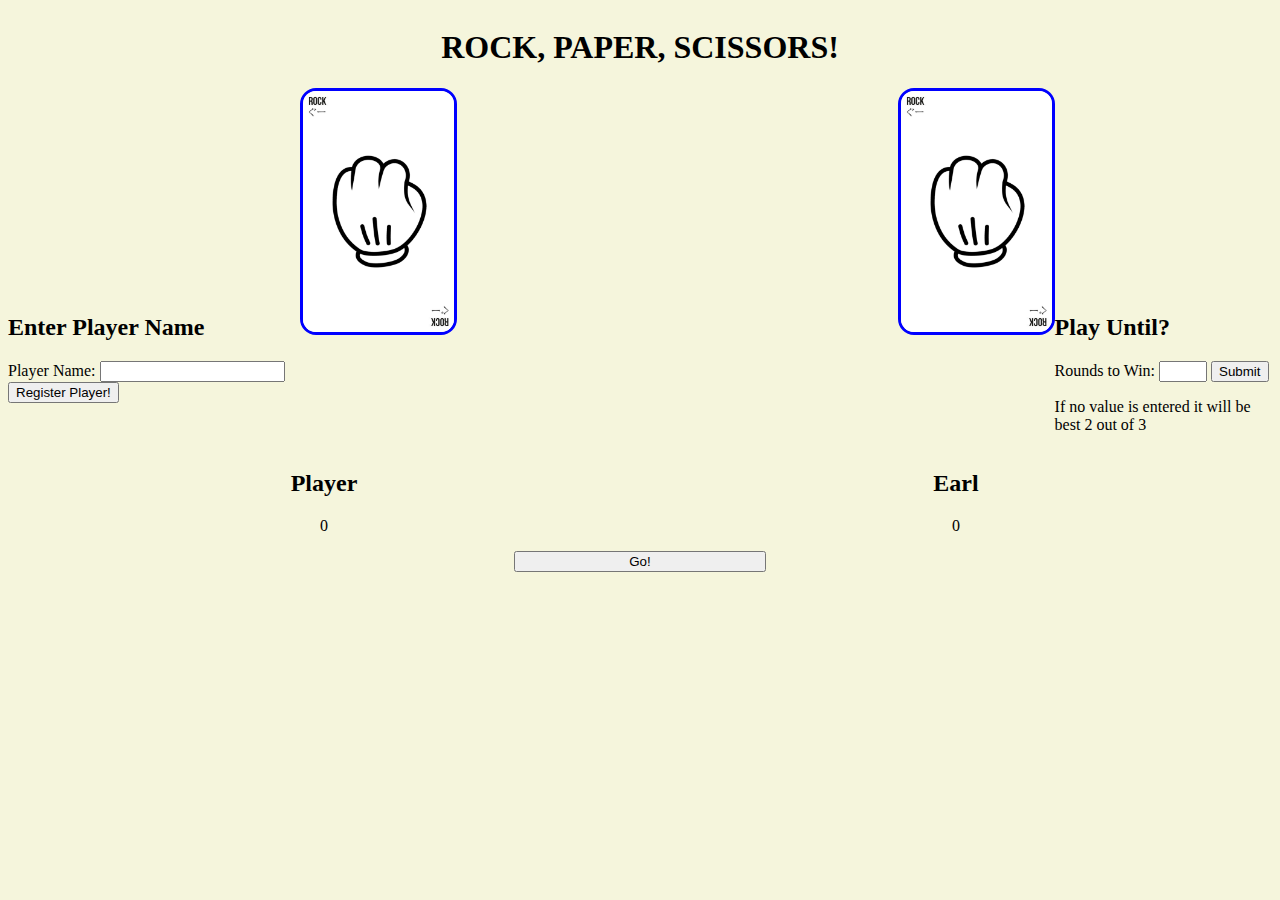
<file: rpsSite/index.html>
<!DOCTYPE html>
<html lang="en">
  <head>
    <meta charset="UTF-8" />
    <meta http-equiv="X-UA-Compatible" content="IE=edge" />
    <meta name="viewport" content="width=device-width, initial-scale=1.0" />
    <link rel="stylesheet" href="rpsStyle.css" />
    <title>Rock, Paper, Scissors!</title>
  </head>
  <body>
    <header>
      <h1>ROCK, PAPER, SCISSORS!</h1>
    </header>
    <section id="gameInputBox">
      <div class="gameInput">
        <h2>Enter Player Name</h2>
        <form id="playerNameForm">
          <label for="playerName">Player Name:</label>
          <input type="text" id="registerName" name="registerName" required />
          <button type="submit" id="registerPlayerButton">
            Register Player!
          </button>
        </form>
      </div>
      <div id="cards">
        <img id="playerOneCard" src="hands/rock.png" alt="picture of hand throwing rock">
        <img id="playerTwoCard" src="hands/rock.png" alt="picture of hand throwing rock">
      </div>
      <div class="gameInput">
        <h2>Play Until?</h2>
        <form id="numberRoundsForm">
          <label for="roundNumber">Rounds to Win:</label>
          <input
            type="number"
            id="roundsToWin"
            name="roundsToWin"
            min="1"
            max="7"
            required
          />
          <button type="submit" id="roundsButton">Submit</button>
        </form>
        <p>If no value is entered it will be best 2 out of 3</p>
      </div>
    </section>
    <section id="playerBoxes">
      <div class="playerBox">
        <h2 id="pOne">Player</h2>
        <p id="pOneScore">0</p>
      </div>
      <div class="playerBox">
        <h2 id="pTwo">Earl</h2>
        <p id="pTwoScore">0</p>
      </div>
    </section>
    <!-- <div>
        <h1 id="pThree">Jones</h1>
        <p id="pThreeScore">0</p>
      </div>
      <div>
        <h1 id="pFour">Mufasa</h1>
        <p id="pFourScore">0</p>
      </div> -->

    <button id="throwHandsButton">Go!</button>
    <div id="game"></div>
    <div id="matchResult"></div>
    <script src="rpsScript.js"></script>
  </body>
</html>
</file>
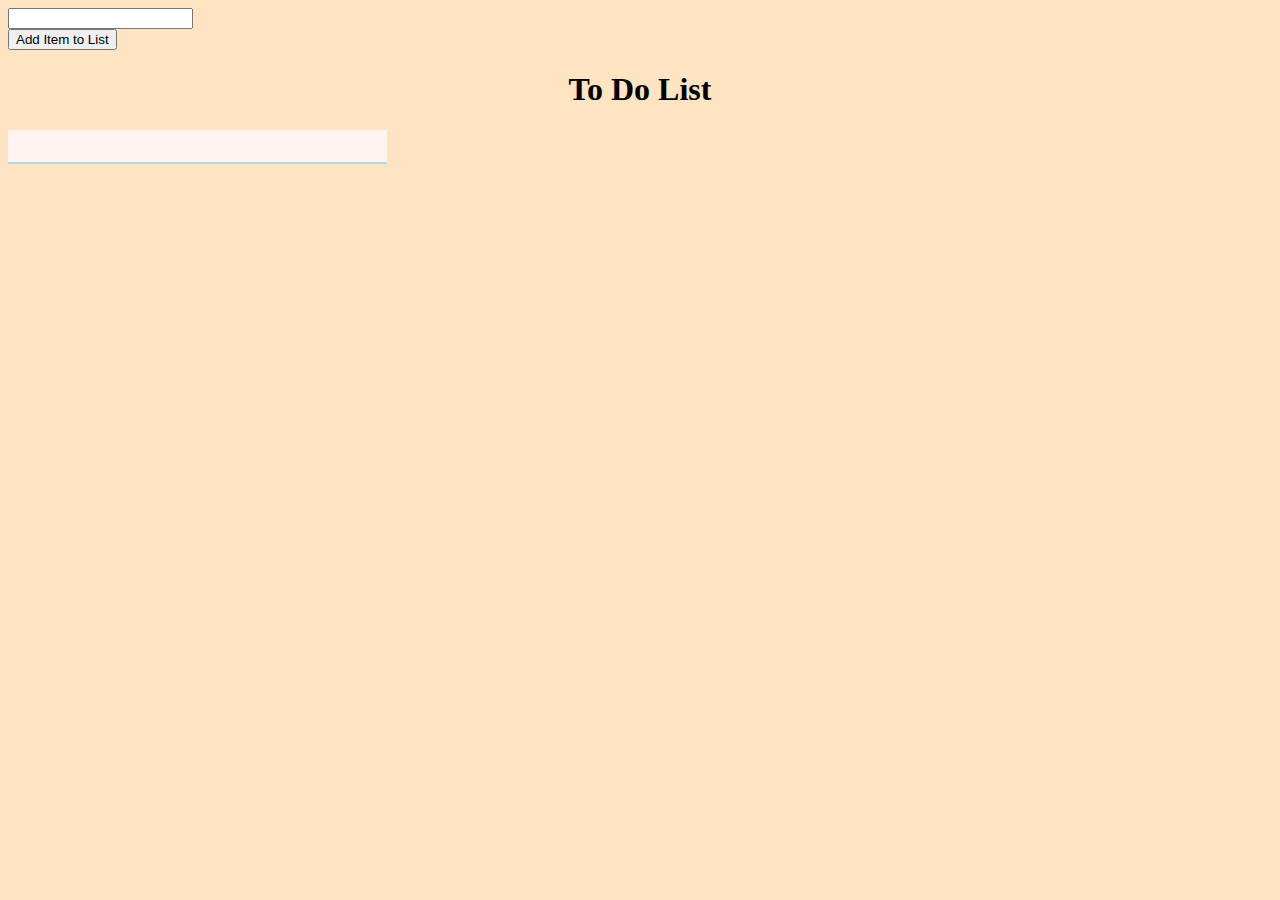
<file: to-do-list/index.html>
<!DOCTYPE html>
<html lang="en">
  <head>
    <meta charset="UTF-8" />
    <meta http-equiv="X-UA-Compatible" content="IE=edge" />
    <meta name="viewport" content="width=device-width, initial-scale=1.0" />
    <title>To-Do List</title>
    <link
      href="https://cdn.jsdelivr.net/npm/bootstrap@5.3.0-alpha3/dist/css/bootstrap.min.css"
      rel="stylesheet"
      integrity="sha384-KK94CHFLLe+nY2dmCWGMq91rCGa5gtU4mk92HdvYe+M/SXH301p5ILy+dN9+nJOZ"
      crossorigin="anonymous"
    />
    <link rel="stylesheet" href="toDoStyle.css" />
  </head>
  <body>
    <div class="listInput d-flex flex flex-column">
      <input type="text" id="toDoInput" />
      <button id="addToDo">Add Item to List</button>
    </div>
    <div class="d-flex justify-content-center">
      <h1 class="title">To Do List</h1>
    </div>
    <div
      id="listContainer"
      class="d-flex flex-column m-auto align-items-center"
    >
      <ul id="toDoList"></ul>
    </div>
    <script
      src="https://cdn.jsdelivr.net/npm/bootstrap@5.3.0-alpha3/dist/js/bootstrap.bundle.min.js"
      integrity="sha384-ENjdO4Dr2bkBIFxQpeoTz1HIcje39Wm4jDKdf19U8gI4ddQ3GYNS7NTKfAdVQSZe"
      crossorigin="anonymous"
    ></script>
    <script src="toDoScript.js"></script>
  </body>
</html>
</file>
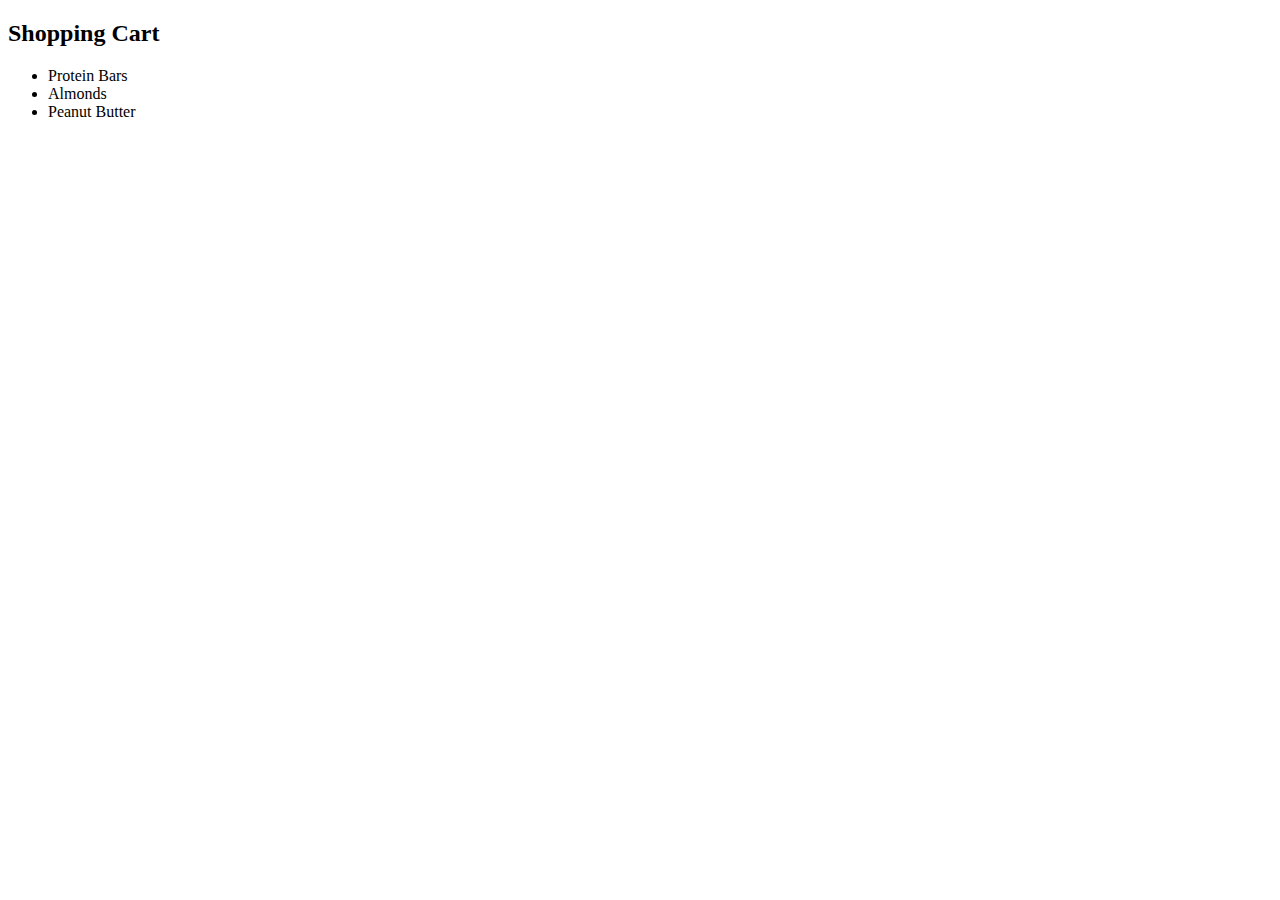
<file: edit-the-dom/edit.html>
<!DOCTYPE html>
<html lang="en">
<head>
    <meta charset="UTF-8">
    <meta http-equiv="X-UA-Compatible" content="IE=edge">
    <meta name="viewport" content="width=device-width, initial-scale=1.0">
    <title>Document</title>
</head>
<body>
    <h2>Shopping Cart</h2>
     <ul id="list">
        <li>Pasta</li>
        <li>Apples</li>
        <li>Grapes</li>
        <li>Oat Milk</li>
     </ul>
    <script src="edit-the-dom.js"></script>
</body>
</html>
</file>
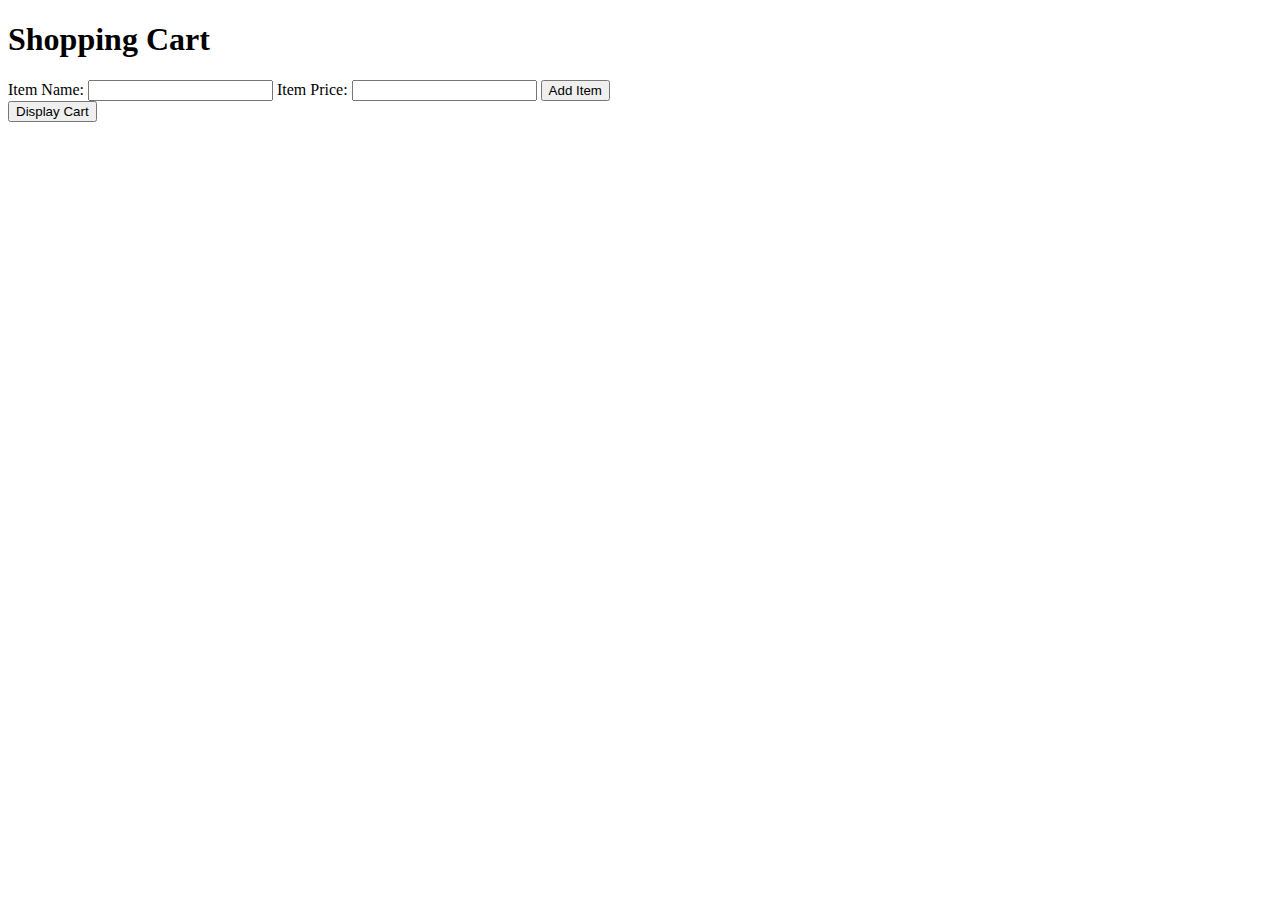
<file: shopping-cart/cart.html>
<!DOCTYPE html>
<html lang="en">
<head>
    <meta charset="UTF-8">
    <meta http-equiv="X-UA-Compatible" content="IE=edge">
    <meta name="viewport" content="width=device-width, initial-scale=1.0">
    <title>Cart</title>
</head>
<body>
    <h1>Shopping Cart</h1>

  <form id="addItemForm">
    <label for="itemName">Item Name:</label>
    <input type="text" id="itemName" name="itemName" required>
    <label for="itemPrice">Item Price:</label>
    <input type="number" step="0.01" id="itemPrice" name="itemPrice" required>
    <button type="submit" id="addButton">Add Item</button>
  </form>

  <button id="displayCartButton">Display Cart</button>

    <script src="cartApp.js"></script>
</body>
</html>
</file>
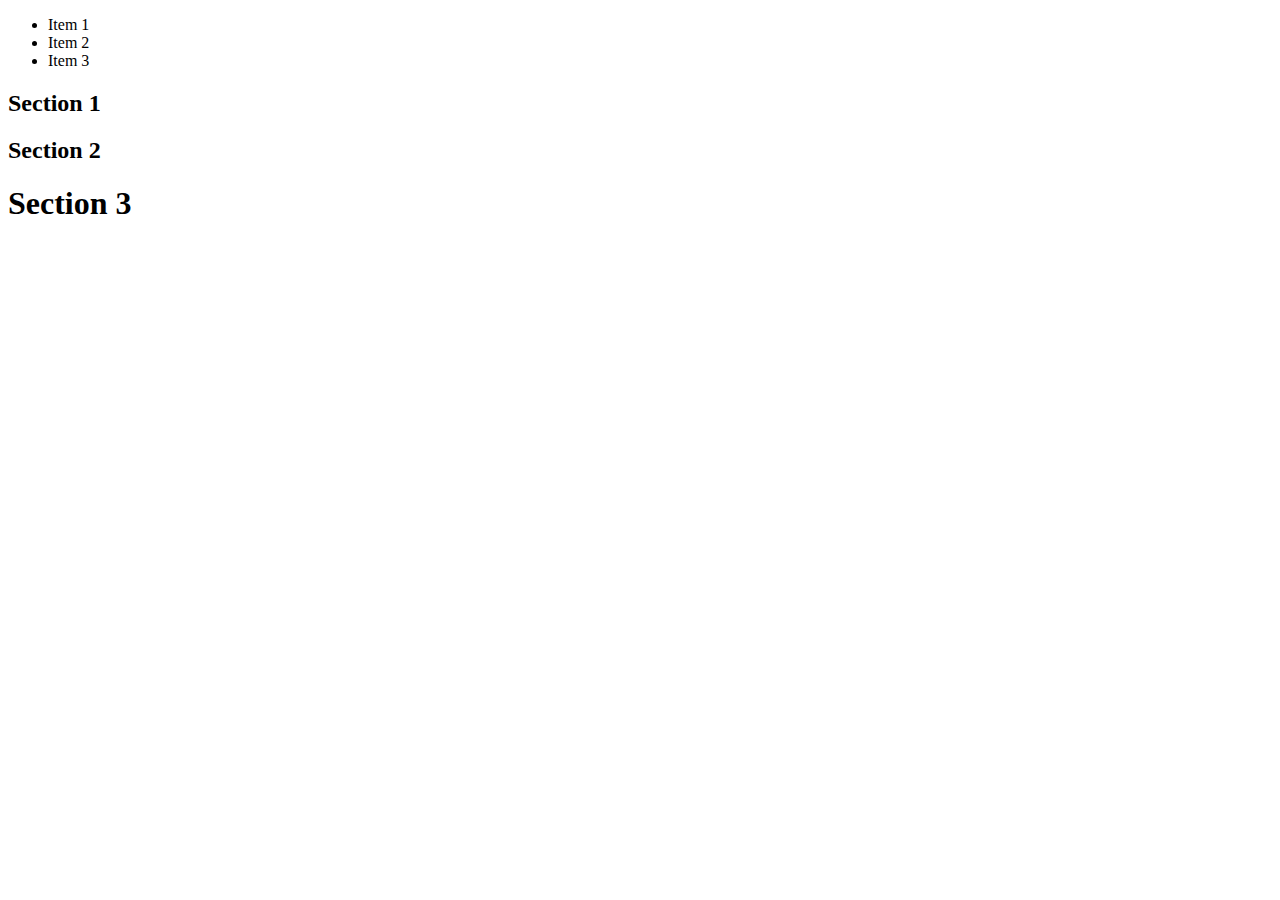
<file: traversing-the-dom/traverse.html>
<!DOCTYPE html>
<html lang="en">
<head>
    <meta charset="UTF-8">
    <meta http-equiv="X-UA-Compatible" content="IE=edge">
    <meta name="viewport" content="width=device-width, initial-scale=1.0">
    <title>Traverse</title>
</head>
<body>
    <header>
      <ul>
         <li class="first">Item 1</li>
         <li class="selected">Item 2</li>
         <li class="last">Item 3</li>
      </ul>
 </header>
    <div class="col">
      <section>
        <h2>Section 1</h2>
      </section>
      <section class="current">
        <h2 class="highlight">Section 2</h2>
      </section>
      <section>
        <h1>Section 3</h1>
      </section>
    </div>
    <script src="traversing-the-dom.js"></script>
</body>
</html>
</file>
<file: rpsSite/rpsStyle.css>
body { display: flex; flex-direction: column; background-color: beige;}
header {align-self: center;}
#gameInputBox { display: flex; justify-content: space-between; align-items: baseline;}
#playerBoxes {display: flex; justify-content: space-around;}
.playerBox { width: 40%; text-align: center;}
#game {display: flex; justify-content: space-evenly; flex-wrap: wrap;}
#cards {display: flex; justify-content: space-between;}
img {width: 20%; height: auto; border: 3px solid blue; border-radius: 1rem;}
#matchResult {align-self: center;}
#throwHandsButton {width: 20%; align-self: center;}
</file>
<file: to-do-list/toDoStyle.css>
.title { text-align: center;}
body { background-color: bisque;}
#listContainer { width: 30%; display: flex; background-color: seashell; border-bottom: solid; border-color: lightblue;
    border-width: 2px;}
#toDoList { background-color: seashell; width: 100%; padding: 0;}
li {border-bottom: solid; border-color: lightblue; border-width: 2px; width: 100%; list-style: none; margin: 0;}
.listInput {width: 15%;}
</file>
